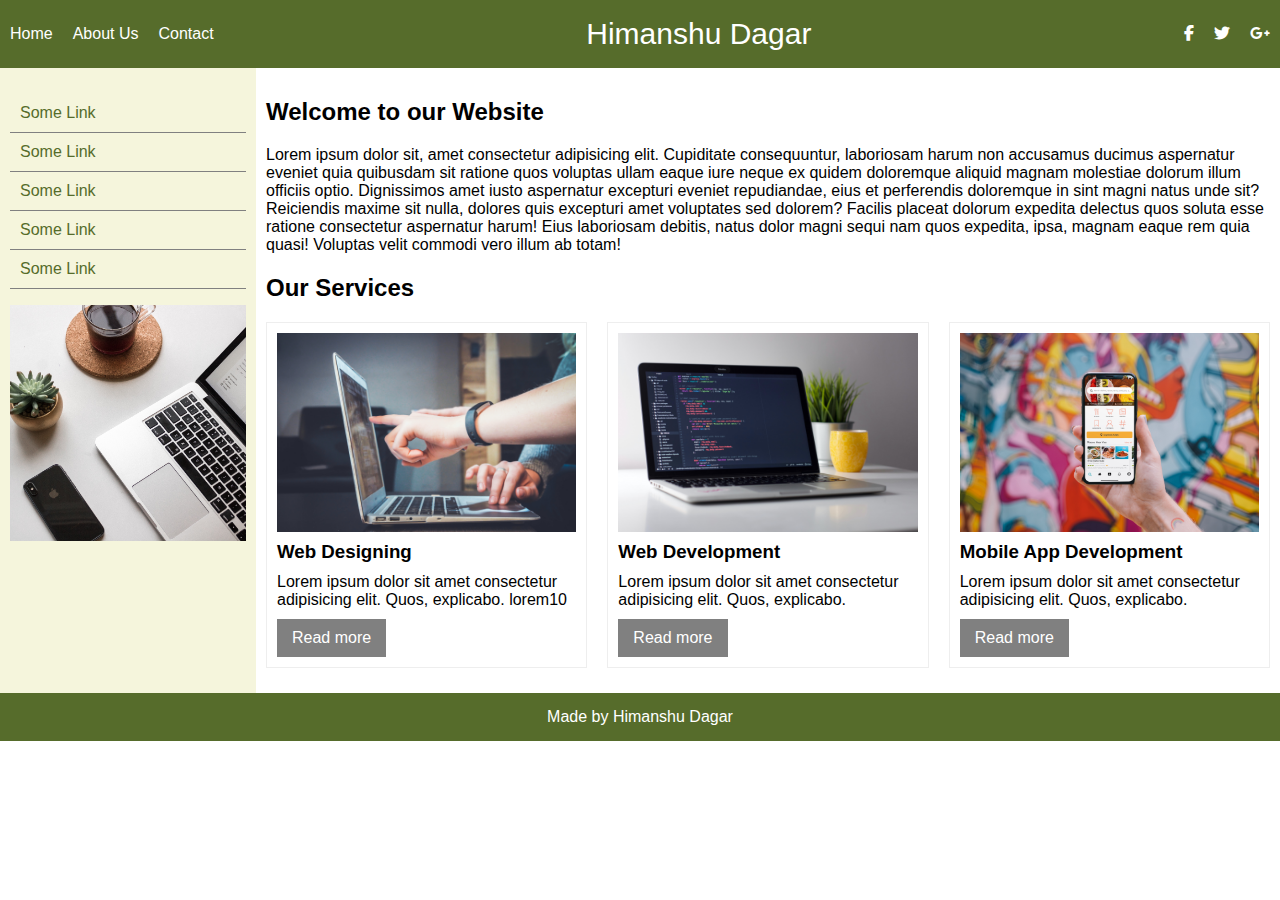
<file: index.html>
<!DOCTYPE html>
<html lang="en">
    <head>
        <meta charset="UTF-8">
        <meta name="viewport" content="width=device-width,initial-scale=1.0">
        <meta http-equiv="X-UA-Compatible" content="ie=edge">
        <title>Flexbox Layout</title>
        <link rel="stylesheet" href="Flexbox-CSS-style.css">
        <link rel="stylesheet" href="https://cdnjs.cloudflare.com/ajax/libs/font-awesome/6.4.0/css/all.min.css">
    </head>
    <body>
        <header>
            <nav id="menu">
                <ul>
                    <li><a href="">Home</a></li>
                    <li><a href="">About Us</a></li>
                    <li><a href="">Contact</a></li>
                </ul>
            </nav>
            <div id="logo">
                <a href="">Himanshu Dagar</a>
            </div>
            <nav id="social-links">
                <ul>
                    <li><a href=""><i class="fa-brands fa-facebook-f"></i></a></li>
                    <li><a href=""><i class="fa-brands fa-twitter"></i></a></li>
                    <li><a href=""><i class="fa-brands fa-google-plus-g"></i></a></li>
                </ul>
            </nav>
        </header>
        <div id="main">
            <aside class="">
                <ul>
                    <li><a href="">Some Link</a></li>
                    <li><a href="">Some Link</a></li>
                    <li><a href="">Some Link</a></li>
                    <li><a href="">Some Link</a></li>
                    <li><a href="">Some Link</a></li>
                </ul>
                <img src="image/desk.jpg" alt="">
            </aside>
            <article class="">
                <h2>Welcome to our Website</h2>
                <p>Lorem ipsum dolor sit, amet consectetur adipisicing elit. Cupiditate consequuntur, laboriosam harum non accusamus ducimus aspernatur eveniet quia quibusdam sit ratione quos voluptas ullam eaque iure neque ex quidem doloremque aliquid magnam molestiae dolorum illum officiis optio. Dignissimos amet iusto aspernatur excepturi eveniet repudiandae, eius et perferendis doloremque in sint magni natus unde sit? Reiciendis maxime sit nulla, dolores quis excepturi amet voluptates sed dolorem? Facilis placeat dolorum expedita delectus quos soluta esse ratione consectetur aspernatur harum! Eius laboriosam debitis, natus dolor magni sequi nam quos expedita, ipsa, magnam eaque rem quia quasi! Voluptas velit commodi vero illum ab totam!</p>
                <h2>Our Services</h2>
                <div class="services-container">
                    <div class="service-box">
                        <div class="service-img">
                            <img src="image/web designing.jpg" alt="">
                        </div>
                        <div class="service-title">
                            <h3>Web Designing</h3>
                        </div>
                        <div class="service-desc">
                            <p>Lorem ipsum dolor sit amet consectetur adipisicing elit. Quos, explicabo. lorem10</p>
                        </div>
                        <div class="call-to-action">
                            <a href="">Read more</a>
                        </div>
                    </div>
                    <div class="service-box">
                        <div class="service-img">
                            <img src="image/web development.jpg" alt="">
                        </div>
                        <div class="service-title">
                            <h3>Web Development</h3>
                        </div>
                        <div class="service-desc">
                            <p>Lorem ipsum dolor sit amet consectetur adipisicing elit. Quos, explicabo.</p>
                        </div>
                        <div class="call-to-action">
                            <a href="">Read more</a>
                        </div>
                    </div>
                    <div class="service-box">
                        <div class="service-img">
                            <img src="image/mobile.jpg" alt="">
                        </div>
                        <div class="service-title">
                            <h3>Mobile App Development</h3>
                        </div>
                        <div class="service-desc">
                            <p>Lorem ipsum dolor sit amet consectetur adipisicing elit. Quos, explicabo.</p>
                        </div>
                        <div class="call-to-action">
                            <a href="">Read more</a>
                        </div>
                    </div>
                </div>
            </article>
        </div>
        <footer>
            Made by Himanshu Dagar
        </footer>
    </body>
</html>
</file>
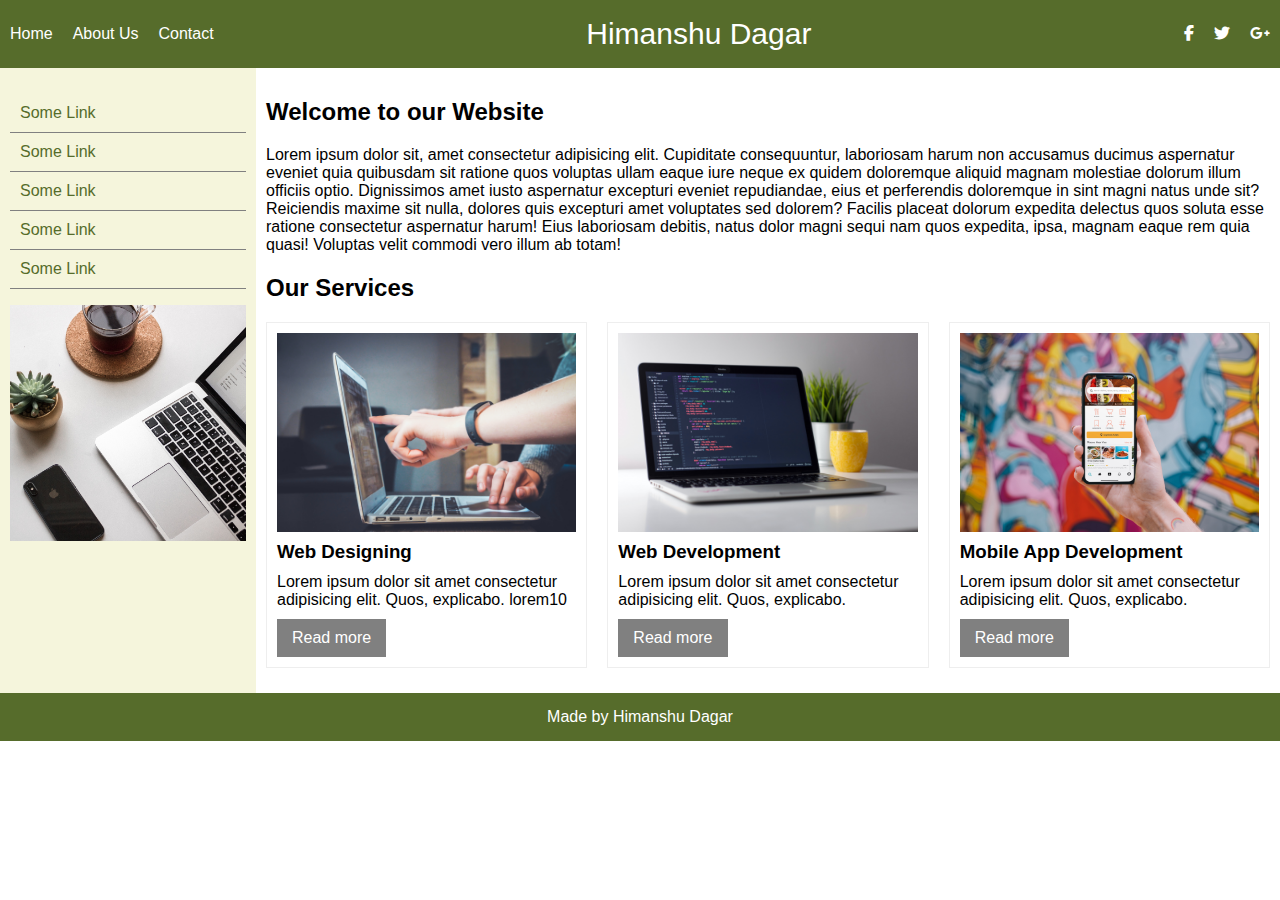
<file: Flexbox Website Layout.html>
<!DOCTYPE html>
<html lang="en">
    <head>
        <meta charset="UTF-8">
        <meta name="viewport" content="width=device-width,initial-scale=1.0">
        <meta http-equiv="X-UA-Compatible" content="ie=edge">
        <title>Flexbox Layout</title>
        <link rel="stylesheet" href="Flexbox-CSS-style.css">
        <link rel="stylesheet" href="https://cdnjs.cloudflare.com/ajax/libs/font-awesome/6.4.0/css/all.min.css">
    </head>
    <body>
        <header>
            <nav id="menu">
                <ul>
                    <li><a href="">Home</a></li>
                    <li><a href="">About Us</a></li>
                    <li><a href="">Contact</a></li>
                </ul>
            </nav>
            <div id="logo">
                <a href="">Himanshu Dagar</a>
            </div>
            <nav id="social-links">
                <ul>
                    <li><a href=""><i class="fa-brands fa-facebook-f"></i></a></li>
                    <li><a href=""><i class="fa-brands fa-twitter"></i></a></li>
                    <li><a href=""><i class="fa-brands fa-google-plus-g"></i></a></li>
                </ul>
            </nav>
        </header>
        <div id="main">
            <aside class="">
                <ul>
                    <li><a href="">Some Link</a></li>
                    <li><a href="">Some Link</a></li>
                    <li><a href="">Some Link</a></li>
                    <li><a href="">Some Link</a></li>
                    <li><a href="">Some Link</a></li>
                </ul>
                <img src="image/desk.jpg" alt="">
            </aside>
            <article class="">
                <h2>Welcome to our Website</h2>
                <p>Lorem ipsum dolor sit, amet consectetur adipisicing elit. Cupiditate consequuntur, laboriosam harum non accusamus ducimus aspernatur eveniet quia quibusdam sit ratione quos voluptas ullam eaque iure neque ex quidem doloremque aliquid magnam molestiae dolorum illum officiis optio. Dignissimos amet iusto aspernatur excepturi eveniet repudiandae, eius et perferendis doloremque in sint magni natus unde sit? Reiciendis maxime sit nulla, dolores quis excepturi amet voluptates sed dolorem? Facilis placeat dolorum expedita delectus quos soluta esse ratione consectetur aspernatur harum! Eius laboriosam debitis, natus dolor magni sequi nam quos expedita, ipsa, magnam eaque rem quia quasi! Voluptas velit commodi vero illum ab totam!</p>
                <h2>Our Services</h2>
                <div class="services-container">
                    <div class="service-box">
                        <div class="service-img">
                            <img src="image/web designing.jpg" alt="">
                        </div>
                        <div class="service-title">
                            <h3>Web Designing</h3>
                        </div>
                        <div class="service-desc">
                            <p>Lorem ipsum dolor sit amet consectetur adipisicing elit. Quos, explicabo. lorem10</p>
                        </div>
                        <div class="call-to-action">
                            <a href="">Read more</a>
                        </div>
                    </div>
                    <div class="service-box">
                        <div class="service-img">
                            <img src="image/web development.jpg" alt="">
                        </div>
                        <div class="service-title">
                            <h3>Web Development</h3>
                        </div>
                        <div class="service-desc">
                            <p>Lorem ipsum dolor sit amet consectetur adipisicing elit. Quos, explicabo.</p>
                        </div>
                        <div class="call-to-action">
                            <a href="">Read more</a>
                        </div>
                    </div>
                    <div class="service-box">
                        <div class="service-img">
                            <img src="image/mobile.jpg" alt="">
                        </div>
                        <div class="service-title">
                            <h3>Mobile App Development</h3>
                        </div>
                        <div class="service-desc">
                            <p>Lorem ipsum dolor sit amet consectetur adipisicing elit. Quos, explicabo.</p>
                        </div>
                        <div class="call-to-action">
                            <a href="">Read more</a>
                        </div>
                    </div>
                </div>
            </article>
        </div>
        <footer>
            Made by Himanshu Dagar
        </footer>
    </body>
</html>
</file>
<file: Flexbox-CSS-style.css>
*{
    box-sizing: border-box;
}
body{
    font-family: arial;
    display: flex;
    flex-direction: column;
    margin: 0;
}
a{
    text-decoration: none;
}
header{
    background: #566c2b;
    display: flex;
    align-items: center;
    padding: 15px 0;
}
header a{
    color: white;
}
header ul{
    list-style: none;
    display: flex;
    padding: 0;
    margin: 0;
}
#logo{
    margin: 0 auto;
    font-size: 30px;
}
#menu li{
    padding: 10px;
}
#social-links li{
    padding: 10px;
}
#main{
    display: flex;
}
aside{
    flex: 0 0 20vw;
    padding: 10px;
    background: beige;
}
aside ul{
    list-style: none;
    padding: 0;
}
aside ul a{
    color: #566c2b;
    padding: 10px;
    display: block;
    border-bottom: 1px solid grey;
}
aside img{
    width: 100%;
}
article{
    padding: 10px;
}
.services-container{
    display: flex;
    flex-wrap: wrap;
    justify-content: space-between;
}
.service-box{
    border: 1px solid #eee;
    flex-basis: 32%;
    max-width: 370px;
    padding: 10px;
    display: flex;
    flex-direction: column;
    margin-bottom: 15px;
}
.service-box img{
    width: 100%;
}
.service-box h3{
    margin: 5px 0 10px;
}
.service-box p{
    margin: 0 0 10px;
}
.call-to-action{
    align-self: flex-start;
    margin-top: auto;
}
.call-to-action a{
    background: grey;
    border: 2px solid transparent;
    color: white;
    padding: 8px 13px;
    display: block;
}
.call-to-action a:hover{
    color: grey;
    background: transparent;
    border: 2px solid grey;
}
footer{
    background: #566c2b;
    color: white;
    text-align: center;
    padding: 15px;
}
@media screen and (max-width:850px) {
    .service-box{
        flex-basis: 48%;
    }
    aside{
        padding: 15px;
        flex: 0 0 30vw;
    }
}
@media screen and (max-width:600px) {
    header{
        flex-direction: column;
    }
    #logo{
        order: -1;
    }
    #main{
        flex-direction: column;
    }
    article{
        order: -1;
    }
    .services-container{
        flex-direction: column;
        align-items: center;
    }
}
</file>
